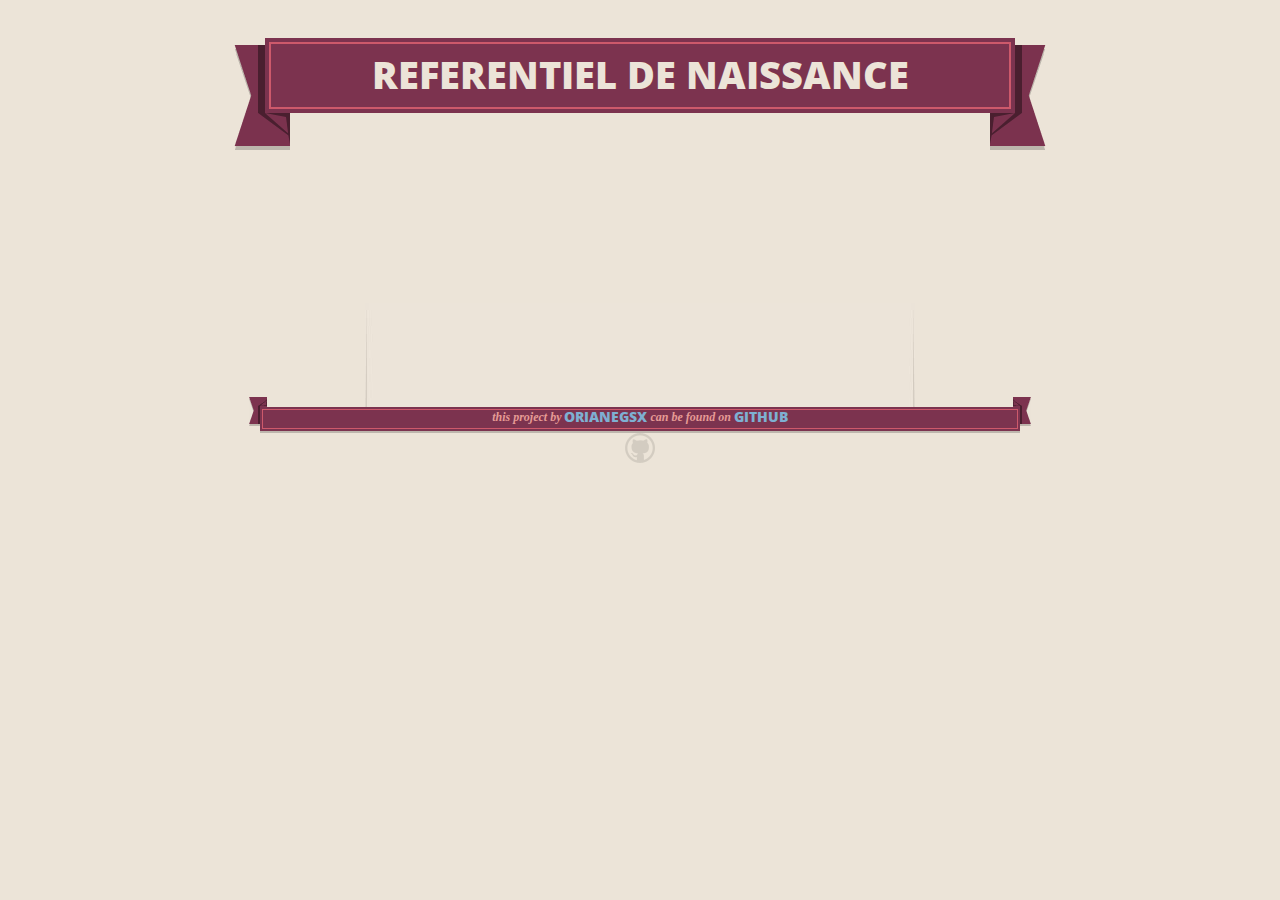
<file: index.html>
<!DOCTYPE html>
<html>
  <head>
    <meta charset='utf-8'>
    <meta http-equiv="X-UA-Compatible" content="chrome=1">
    <meta name="viewport" content="width=640">

    <link rel="stylesheet" href="stylesheets/core.css" media="screen">
    <link rel="stylesheet" href="stylesheets/mobile.css" media="handheld, only screen and (max-device-width:640px)">
    <link rel="stylesheet" href="stylesheets/github-light.css">

    <script type="text/javascript" src="javascripts/modernizr.js"></script>
    <script type="text/javascript" src="https://ajax.googleapis.com/ajax/libs/jquery/1.7.1/jquery.min.js"></script>
    <script type="text/javascript" src="javascripts/headsmart.min.js"></script>
    <script type="text/javascript">
      $(document).ready(function () {
        $('#main_content').headsmart()
      })
    </script>
    <title>Referentiel de naissance by orianegsx</title>
  </head>

  <body>
    <div class="shell">

      <header>
        <span class="ribbon-outer">
          <span class="ribbon-inner">
            <h1>Referentiel de naissance</h1>
            <h2></h2>
          </span>
          <span class="left-tail"></span>
          <span class="right-tail"></span>
        </span>
      </header>



      <section id="downloads">
         <span class="inner">
         </span>
     </section>

      <section id="main_content">
        <script type="text/javascript" src="./home.js"></script>
      </section>

      <footer>
        <span class="ribbon-outer">
          <span class="ribbon-inner">
            <p>this project by <a href="https://github.com/orianegsx">orianegsx</a> can be found on <a href="https://github.com/orianegsx/referentiel">GitHub</a></p>
          </span>
          <span class="left-tail"></span>
          <span class="right-tail"></span>
        </span>
        <span class="octocat"></span>
      </footer>

    </div>

    
  </body>
</html>
</file>
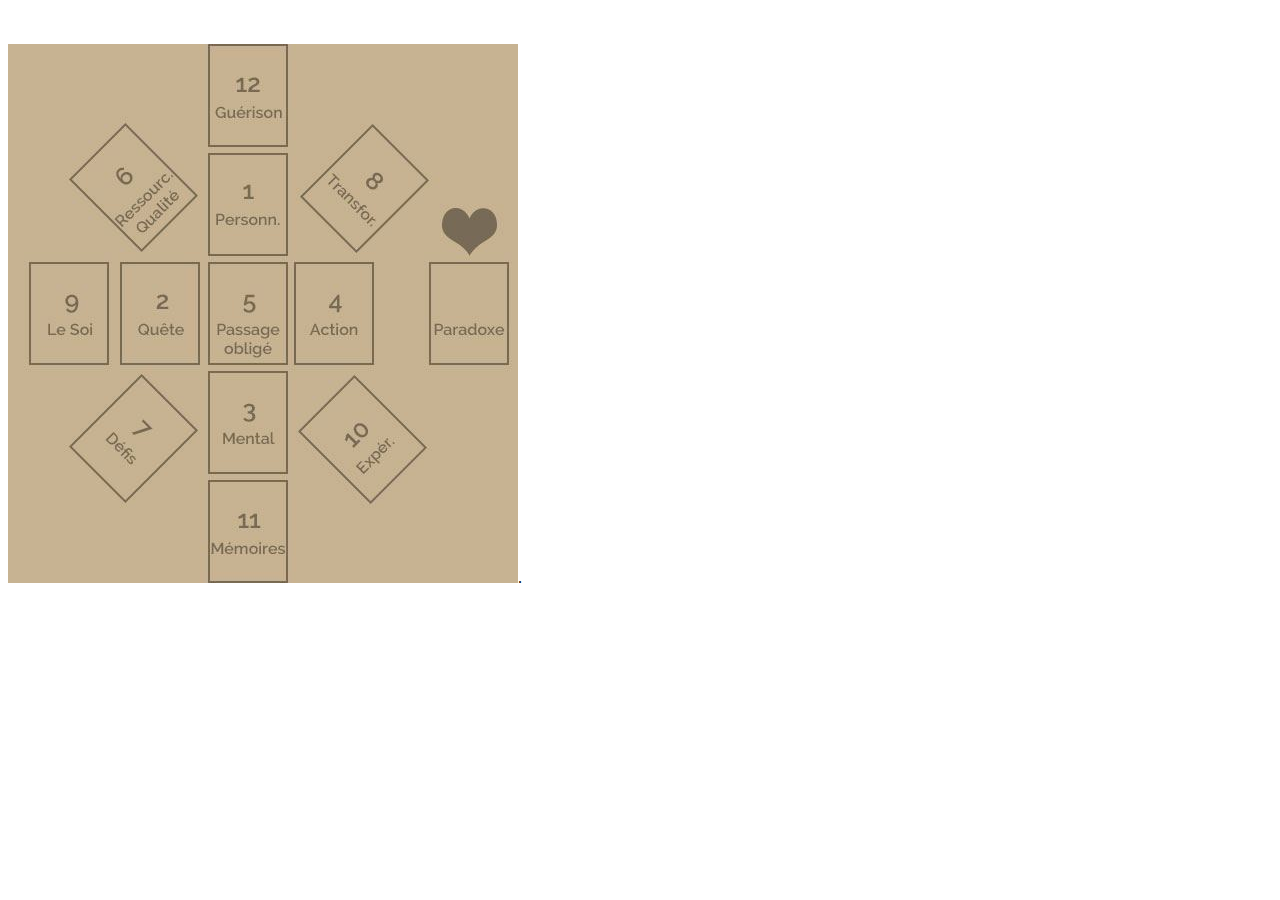
<file: home.html>
<!doctype html>
<html>
  <head>
	<meta charset="UTF-8">

	<title>Référentiel de naissance</title>
	<script type="text/javascript" src="./home.js"></script>
  </head>
  <body>
	  
	     
<br><br><img src="referentiel-de-naissance.jpg">.
   </body>
</html>
</file>
<file: stylesheets/core.css>
@import url("screen.css");
@import url("non-screen.css") handheld;
@import url("non-screen.css") only screen and (max-device-width:640px);
</file>
<file: stylesheets/mobile.css>
/* Generated by Font Squirrel (http://www.fontsquirrel.com) on February 9, 2012 */


@font-face {
  font-family: 'Open Sans';
  src: url('../fonts/opensans-regular-webfont.eot');
  src: url('../fonts/opensans-regular-webfont.eot?#iefix') format('embedded-opentype'),
       url('../fonts/opensans-regular-webfont.woff') format('woff'),
       url('../fonts/opensans-regular-webfont.ttf') format('truetype'),
       url('../fonts/opensans-regular-webfont.svg#OpenSansRegular') format('svg');
  font-weight: normal;
  font-style: normal;
}

@font-face {
  font-family: 'Open Sans';
  src: url('../fonts/opensans-italic-webfont.eot');
  src: url('../fonts/opensans-italic-webfont.eot?#iefix') format('embedded-opentype'),
       url('../fonts/opensans-italic-webfont.woff') format('woff'),
       url('../fonts/opensans-italic-webfont.ttf') format('truetype'),
       url('../fonts/opensans-italic-webfont.svg#OpenSansItalic') format('svg');
  font-weight: normal;
  font-style: italic;
}

@font-face {
  font-family: 'Open Sans';
  src: url('../fonts/opensans-bold-webfont.eot');
  src: url('../fonts/opensans-bold-webfont.eot?#iefix') format('embedded-opentype'),
       url('../fonts/opensans-bold-webfont.woff') format('woff'),
       url('../fonts/opensans-bold-webfont.ttf') format('truetype'),
       url('../fonts/opensans-bold-webfont.svg#OpenSansBold') format('svg');
  font-weight: bold;
  font-style: normal;
}

@font-face {
  font-family: 'Open Sans';
  src: url('../fonts/opensans-bolditalic-webfont.eot');
  src: url('../fonts/opensans-bolditalic-webfont.eot?#iefix') format('embedded-opentype'),
       url('../fonts/opensans-bolditalic-webfont.woff') format('woff'),
       url('../fonts/opensans-bolditalic-webfont.ttf') format('truetype'),
       url('../fonts/opensans-bolditalic-webfont.svg#OpenSansBoldItalic') format('svg');
  font-weight: bold;
  font-style: italic;
}

@font-face {
  font-family: 'Open Sans';
  src: url('../fonts/opensans-extrabold-webfont.eot');
  src: url('../fonts/opensans-extrabold-webfont.eot?#iefix') format('embedded-opentype'),
       url('../fonts/opensans-extrabold-webfont.woff') format('woff'),
       url('../fonts/opensans-extrabold-webfont.ttf') format('truetype'),
       url('../fonts/opensans-extrabold-webfont.svg#OpenSansExtrabold') format('svg');
  font-weight: bolder;
  font-style: normal;
}


/* http://meyerweb.com/eric/tools/css/reset/ 
   v2.0 | 20110126
   License: none (public domain)
*/

html, body, div, span, applet, object, iframe,
h1, h2, h3, h4, h5, h6, p, blockquote, pre,
a, abbr, acronym, address, big, cite, code,
del, dfn, em, img, ins, kbd, q, s, samp,
small, strike, strong, sub, sup, tt, var,
b, u, i, center,
dl, dt, dd, ol, ul, li,
fieldset, form, label, legend,
table, caption, tbody, tfoot, thead, tr, th, td,
article, aside, canvas, details, embed, 
figure, figcaption, footer, header, hgroup, 
menu, nav, output, ruby, section, summary,
time, mark, audio, video {
  margin: 0;
  padding: 0;
  border: 0;
  font-size: 100%;
  font: inherit;
  vertical-align: baseline;
}
/* HTML5 display-role reset for older browsers */
article, aside, details, figcaption, figure, 
footer, header, hgroup, menu, nav, section {
  display: block;
}
body {
  line-height: 1;
}
ol, ul {
  list-style: none;
}
blockquote, q {
  quotes: none;
}
blockquote:before, blockquote:after,
q:before, q:after {
  content: '';
  content: none;
}
table {
  border-collapse: collapse;
  border-spacing: 0;
}

header, footer, section {
  display: block;
  position: relative;
}

/* STYLES */

div.shell {
  display: block;
  width: 640px;
  margin: 0 auto;
}

a#forkme_banner {
  display: none;
}

/* header */

header {
  position: relative;
  z-index: 2;
  margin: 0;
  max-width: 640px;
  top: 51px;
}

header span.ribbon-inner {
  position: relative;
  display: block;
  background-color: #cd596b;
  border: 8px solid #7c334f;
  padding: 6px;
  z-index: 1;
}

header span.left-tail, header span.right-tail {
  position: relative;
  display: block;
  width: 19px;
  height: 10px;
  background: transparent url(../images/ribbon-tail-sprite-2x.png) 0 0 no-repeat;
  position: absolute;
  bottom: -10px;
  z-index: 0;
}

header span.left-tail {
  background-position: 0 0;
  left: 0;
}

header span.right-tail {
  background-position: -19px 0;
  right: 0;
}

header h1 {
  background-color: #7c334f;
  font-size: 2em;
  font-weight: bolder;
  font-style: normal;
  text-transform: uppercase;
  color: #ece4d8;
  text-align: center;
  line-height:1;  
  padding: 14px 20px 0;
}

header h2 {
  background-color: #7c334f;
  font: bold italic .85em/1.5 Georgia, Times, “Times New Roman”, serif;
  color: #e69b95;
  padding-bottom: 14px;
  margin-top: -3px;
  text-align: center;
}

section#downloads {
  position: relative;
  display: block;
  height: 171px;
  width: 602px;
  padding-bottom: 150px;
  margin: 51px auto -250px;
  z-index: 1;
  background: transparent url(../images/shield.png) center 0 no-repeat;
}

section#downloads a {
  display: none;
}

span.banner-fix {
  background: transparent url(../images/shield-fallback.png) center top no-repeat;
  display: block;
  height: 31px;
  position: absolute;
  width: 640px;
  top: 20px;

}

section#main_content {
  z-index: 2;
  padding: 20px 40px 0;
  min-height:185px;
}

/* footer */

footer {
  background: none;
  padding-top: 104px;
  margin: -94px auto 40px;
  max-width:640px;
  text-align: center;
}

footer span.ribbon-outer {
  display: block;
  position: relative;
  border-bottom: 2px solid #bdb6ad;
}

footer span.ribbon-inner {
  position: relative;
  display: block;
  background-color: #cd596b;
  border: 8px solid #7c334f;
  padding: 6px;
  z-index: 1;
}

footer p {
  font-family: 'Open Sans', sans-serif;
  font-weight: bold;
  font-size: .6em;
  color: #8b786f;
}

footer a {
  color: #cd596b;
}

footer span.ribbon-inner p {
  background-color: #7c334f;
  margin: 0;
  color: #e69b95;
  font: bold italic 22px/1 Georgia, Times, “Times New Roman”, serif;
  height: auto;
  line-height: 1.1;
  padding: 20px 0px 10px;
}

footer span.ribbon-inner a {
  display: block;
  position: relative;
  bottom: 0;
  color: #7eb0d2;
  font-family: 'Open Sans', sans-serif;
  text-transform: uppercase;
  font-style: normal;
  font-weight: bolder;
  font-size: 38px;
  padding-bottom: 10px;
}

footer span.ribbon-inner a:hover {
  color: #7eb0d2;
}

footer span.left-tail, footer span.right-tail {
  position: relative;
  display: block;
  width: 23px;
  height: 126px;
  background: transparent url(../images/small-ribbon-tail-sprite-2x.png) 0 0 no-repeat;
  position: absolute;
  top: -126px;
  z-index: 0;
}

footer span.left-tail {
  background-position: 0 0;
  left: 0;
}

footer span.right-tail {
  background-position: -23px 0;
  right: 0;
}

footer span.octocat {
  background: transparent url(../images/octocat-2x.png) 0 0 no-repeat;
  display: block;
  width: 60px;
  height: 60px;
  margin: 20px auto 0;}

/* content */

body {
  background: #ece4d8;
  font: normal normal 30px/1.5 Georgia, Palatino,” Palatino Linotype”, Times, “Times New Roman”, serif;
  color: #544943;
  -webkit-font-smoothing: antialiased;
}

a, a:hover {
  color: #417090;
}

a {
  text-decoration: none;
}

a:hover {
  text-decoration: underline;
}

h1,h2,h3,h4,h5,h6 {
  font-family: 'Open Sans', sans-serif;
  font-weight: bold;
}

p {
  margin: .7em 0 0;
}

strong {
  font-weight: bold;
}

em {
  font-style: italic;
}

ol {
  margin: .7em 0;
  list-style-type: decimal;
  padding-left: 1.35em;
}

ul {
  margin: .7em 0;
  padding-left: 1.35em;
}

ul li {
  padding-left: 20px;
  background: transparent url(../images/chevron-2x.png) left 15px no-repeat;
}

blockquote {
  font-family: 'Open Sans', sans-serif;
  margin: 20px 0;
  color: #8b786f;
  padding-left: 1.35em;
  background: transparent url('../images/blockquote-gfx-2x.png') 0 8px no-repeat;
}

img {
  -webkit-box-shadow: 0px 4px 0px #bdb6ad;
  -moz-box-shadow: 0px 4px 0px #bdb6ad;
  box-shadow: 0px 4px 0px #bdb6ad;
  border: 4px solid #fff6e9;
  max-width: 556px;
}

hr {
  border: none;
  outline: none;
  height: 42px;
  background: transparent url('../images/hr-2x.jpg') center center repeat-x;
  margin: 0 0 20px;
}

code {
  background: #fff6e9;
  font: normal normal .9em/1.7 "Lucida Sans Typewriter", "Lucida Console", Monaco, "Bitstream Vera Sans Mono", monospace;
  padding: 0 5px 1px;
}

pre {
  margin: 10px 0 20px;
  padding: .7em;
  background: #fff6e9;
  border-bottom: 4px solid #bdb6ad;
  font: normal normal .9em/1.7 "Lucida Sans Typewriter", "Lucida Console", Monaco, "Bitstream Vera Sans Mono", monospace;
  overflow: auto;
}

table {
  background: #fff6e9;
  display: table;
  width: 100%;
  border-collapse: separate;
  border-bottom: 4px solid #bdb6ad;
  margin: 10px 0;
}

tr {
  display: table-row;
}

th {
  display: table-cell;
  padding: 2px 10px;
  border: solid #ece4d8;
  border-width: 0 4px 4px 0;
  color: #cd596b;
  font-family: 'Open Sans', sans-serif;
  font-weight: bold;
  font-size: .85em;
}

td {
  display: table-cell;
  padding: 0 .7em;
  border: solid #ece4d8;
  border-width: 0 4px 4px 0;
}

td:last-child, th:last-child {
  border-right: none;
}

tr:last-child td {
  border-bottom: none;
}

dl {
  margin: .7em 0 20px;
}

dt {
  font-family: 'Open Sans', sans-serif;
  font-weight: bold;
}

dd {
  padding-left: 1.35em;
}

dd p:first-child {
  margin-top: 0;
}

/* Content based headers */

#main_content > .header-level-1:first-child,
#main_content > .header-level-2:first-child,
#main_content > .header-level-3:first-child,
#main_content > .header-level-4:first-child,
#main_content > .header-level-5:first-child,
#main_content > .header-level-6:first-child {
  margin-top: 0;
}

.header-level-1 {
  font-size: 1.85em;
  border-bottom: .2em double #d3ccc1;
  color: #7c334f;
  text-align: center;
  font-style: italic;
  margin: 1.1em 0 .38em;
  line-height: 1.2;
  padding-bottom: 10px
}

.header-level-2 {
  font-size: 1.58em;
  color: #7c334f;
  margin: .95em 0 .5em;
  border-bottom: .1em solid #D3CCC1;
  line-height: 1.2;
  padding-bottom: 10px
}

.header-level-3 {
  margin: 20px 0 10px;
  font-size: 1.45em;
}

.header-level-4 {
  margin: .6em 0;
  font-size: 1.2em;
  color: #cd596b;
}

.header-level-5 {
  margin: .7em 0;
  font-size: 1em;
  color: #8b786f;
}

.header-level-6 {
  margin: .8em 0;
  font-size: .85em;
  font-style: italic;
}
</file>
<file: stylesheets/github-light.css>
/*
The MIT License (MIT)

Copyright (c) 2016 GitHub, Inc.

Permission is hereby granted, free of charge, to any person obtaining a copy
of this software and associated documentation files (the "Software"), to deal
in the Software without restriction, including without limitation the rights
to use, copy, modify, merge, publish, distribute, sublicense, and/or sell
copies of the Software, and to permit persons to whom the Software is
furnished to do so, subject to the following conditions:

The above copyright notice and this permission notice shall be included in all
copies or substantial portions of the Software.

THE SOFTWARE IS PROVIDED "AS IS", WITHOUT WARRANTY OF ANY KIND, EXPRESS OR
IMPLIED, INCLUDING BUT NOT LIMITED TO THE WARRANTIES OF MERCHANTABILITY,
FITNESS FOR A PARTICULAR PURPOSE AND NONINFRINGEMENT. IN NO EVENT SHALL THE
AUTHORS OR COPYRIGHT HOLDERS BE LIABLE FOR ANY CLAIM, DAMAGES OR OTHER
LIABILITY, WHETHER IN AN ACTION OF CONTRACT, TORT OR OTHERWISE, ARISING FROM,
OUT OF OR IN CONNECTION WITH THE SOFTWARE OR THE USE OR OTHER DEALINGS IN THE
SOFTWARE.

*/

.pl-c /* comment */ {
  color: #969896;
}

.pl-c1 /* constant, variable.other.constant, support, meta.property-name, support.constant, support.variable, meta.module-reference, markup.raw, meta.diff.header */,
.pl-s .pl-v /* string variable */ {
  color: #0086b3;
}

.pl-e /* entity */,
.pl-en /* entity.name */ {
  color: #795da3;
}

.pl-smi /* variable.parameter.function, storage.modifier.package, storage.modifier.import, storage.type.java, variable.other */,
.pl-s .pl-s1 /* string source */ {
  color: #333;
}

.pl-ent /* entity.name.tag */ {
  color: #63a35c;
}

.pl-k /* keyword, storage, storage.type */ {
  color: #a71d5d;
}

.pl-s /* string */,
.pl-pds /* punctuation.definition.string, string.regexp.character-class */,
.pl-s .pl-pse .pl-s1 /* string punctuation.section.embedded source */,
.pl-sr /* string.regexp */,
.pl-sr .pl-cce /* string.regexp constant.character.escape */,
.pl-sr .pl-sre /* string.regexp source.ruby.embedded */,
.pl-sr .pl-sra /* string.regexp string.regexp.arbitrary-repitition */ {
  color: #183691;
}

.pl-v /* variable */ {
  color: #ed6a43;
}

.pl-id /* invalid.deprecated */ {
  color: #b52a1d;
}

.pl-ii /* invalid.illegal */ {
  color: #f8f8f8;
  background-color: #b52a1d;
}

.pl-sr .pl-cce /* string.regexp constant.character.escape */ {
  font-weight: bold;
  color: #63a35c;
}

.pl-ml /* markup.list */ {
  color: #693a17;
}

.pl-mh /* markup.heading */,
.pl-mh .pl-en /* markup.heading entity.name */,
.pl-ms /* meta.separator */ {
  font-weight: bold;
  color: #1d3e81;
}

.pl-mq /* markup.quote */ {
  color: #008080;
}

.pl-mi /* markup.italic */ {
  font-style: italic;
  color: #333;
}

.pl-mb /* markup.bold */ {
  font-weight: bold;
  color: #333;
}

.pl-md /* markup.deleted, meta.diff.header.from-file */ {
  color: #bd2c00;
  background-color: #ffecec;
}

.pl-mi1 /* markup.inserted, meta.diff.header.to-file */ {
  color: #55a532;
  background-color: #eaffea;
}

.pl-mdr /* meta.diff.range */ {
  font-weight: bold;
  color: #795da3;
}

.pl-mo /* meta.output */ {
  color: #1d3e81;
}
</file>
